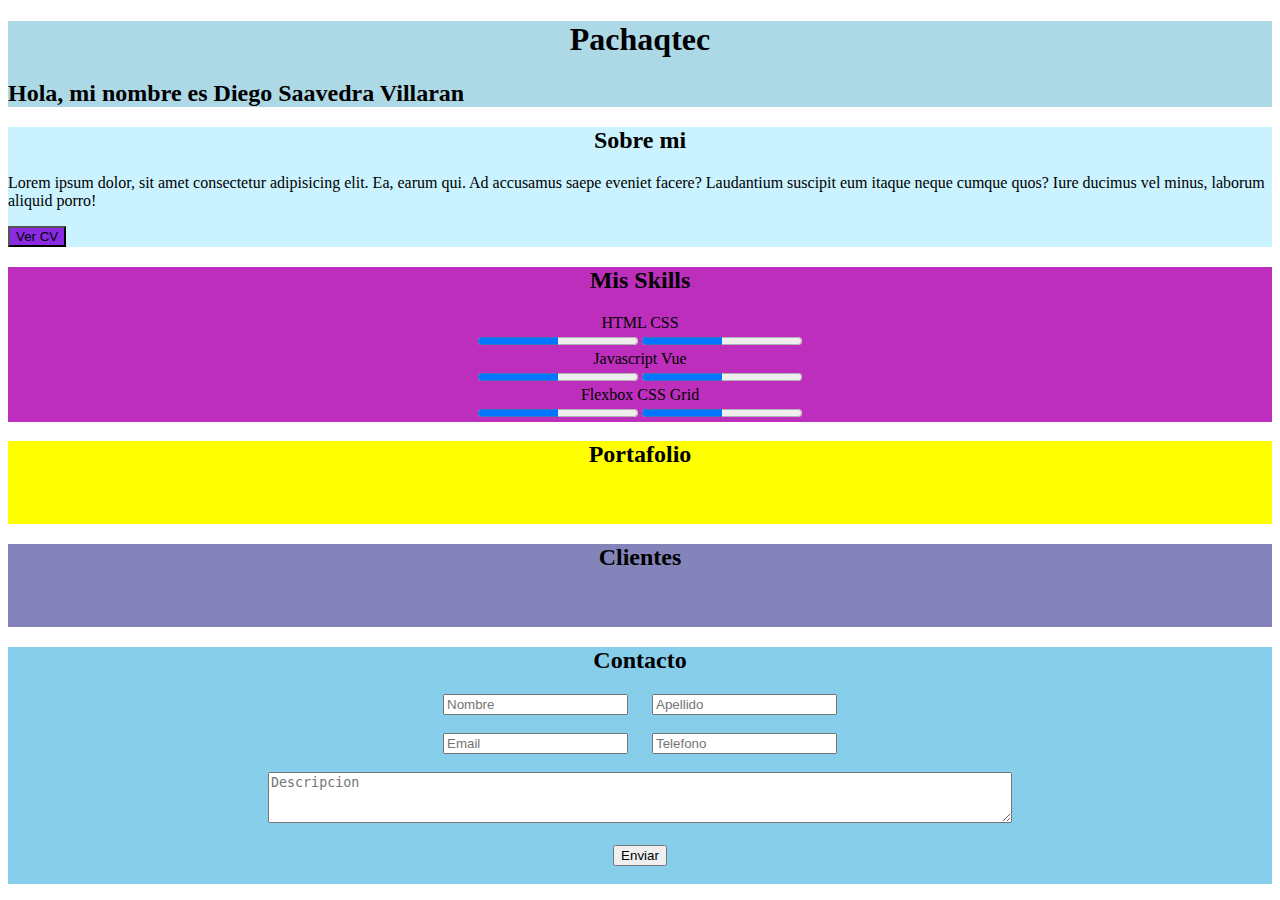
<file: index.html>
<!DOCTYPE html>
<html lang="en">
<head>
    <meta charset="UTF-8">
    <meta name="viewport" content="width=device-width, initial-scale=1.0">
    <title>Caso 3</title>
    <link rel="stylesheet" href="./main.css">

</head>

    <section id="Titulo">
    
    <h1 id="Pachaqtec">Pachaqtec</h1>

    <h2 id="Hola">Hola, mi nombre es Diego Saavedra Villaran</h2>

    </section>

<body>
    

    <section id="Sobremi">
    <h2 id="Tsobremi">Sobre mi</h2>
    <p>
        Lorem ipsum dolor, sit amet consectetur adipisicing elit. Ea, earum qui. Ad accusamus 
        saepe eveniet facere? Laudantium suscipit eum itaque neque cumque quos? Iure ducimus vel minus, 
        laborum aliquid porro!
    </p>

    <button id="vercv">Ver CV</button>
    </section>

    <section id="Misskills">
    <h2>Mis Skills</h2>

    <section id="MK2">
    <label id="HTML" for="HTML">HTML</label>
    <label id="CSS" for="CSS">CSS</label>

    <br>

    <progress value="0.5"></progress>
    <progress value="0.5"></progress>

    <br>
    <label for="Javascript">Javascript</label>
    <label for="Vue">Vue</label>
    <br>

    <progress value="0.5"></progress>
    <progress value="0.5"></progress>

    <br>
    <label for="Flexbox">Flexbox</label>
    <label for="CSS Grid">CSS Grid</label>
    <br>

    <progress value="0.5"></progress>
    <progress value="0.5"></progress>
    </section>
    
    </section>

    <section id="Portafolio">
    <h2>Portafolio</h2>
    <br>
    <br>

    </section>

    <section id="Clientes">
    <h2>Clientes</h2>
    <br>
    <br>

    
    </section>

    <section id="Contacto">
    <h2>Contacto</h2>
    
    <form action="#">
    
    <div>
    <input id="nombre" type="text" placeholder="Nombre" required pattern="[A-Za-z]+">
    <input id="apellido" type="text" placeholder="Apellido" required pattern="[A-Za-z]+">
    </div>
    <br>

    <div>
    <input id="email" name="Email" type="email" placeholder="Email" required>
    <input id="telefono" name="Telefono" type="number" placeholder="Telefono" minlength="7" maxlength="12" required pattern="[0-9]+">
    </div>
    <br>

    <div>
        <textarea name="Descripcion" id="Descripcion" placeholder="Descripcion" cols="90" rows="3" required pattern="[A-Za-z]"></textarea>
    </div>
    <br>

    <div>
        <button type="submit"> Enviar</button>
    </div>
    <br>

    </form>
    
    </section>
</body>
</html>
</file>
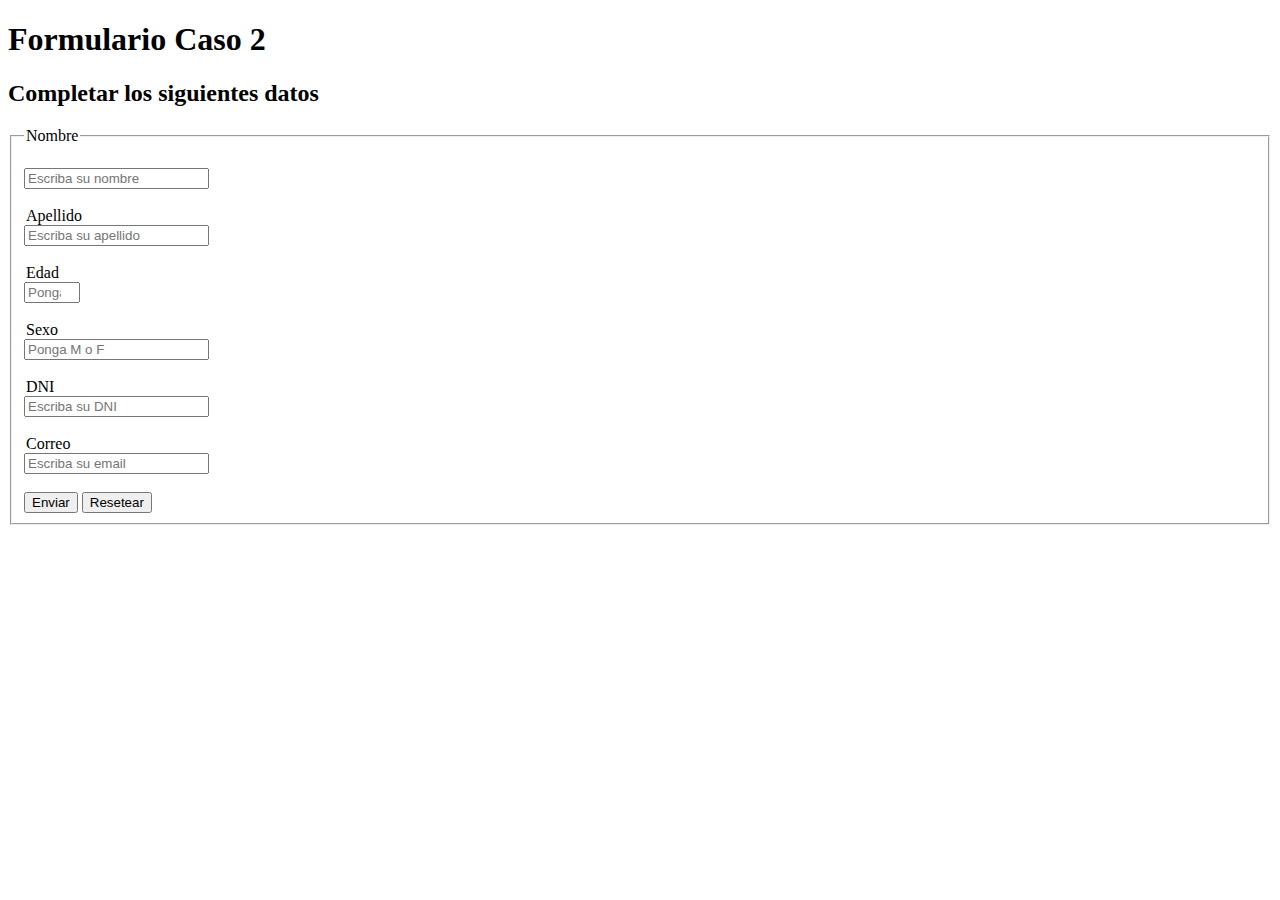
<file: form.html>
<!DOCTYPE html>
<html lang="en">
<head>
    <meta charset="UTF-8">
    <meta name="viewport" content="width=device-width, initial-scale=1.0">
    <title>Caso 2</title>
    <link rel="stylesheet" href="./caso2.css">

</head>

    <h1>Formulario Caso 2</h1>

<body>
    <h2>Completar los siguientes datos</h2>

    <form action="#">
        
        <fieldset>
        
        <br>
        <legend for="nombre">Nombre</legend>
        <input type="text" id="nombre" placeholder="Escriba su nombre" required pattern="[A-Za-z]+">
        <br>

        <br>
        <legend for="apellido">Apellido</legend>
        <input id="apellido" type="text" placeholder="Escriba su apellido" required pattern="[A-Za-z]+">
        <br>

        <br>
        <legend for="edad">Edad</legend>
        <input id="edad" type="number" placeholder="Ponga su edad" required min="18" max="80">
        <br>

        <br>
        <legend for="sexo">Sexo</legend>
        <input id="sexo" type="sex" placeholder="Ponga M o F" required pattern="M|F">
        <br>

        <br>
        <legend for="DNI">DNI</legend>
        <input id="DNI" type="text" placeholder="Escriba su DNI" minlength="8" required pattern="[A-Za-z0-9]+">
        <br>

        <br>
        <legend for="Correo">Correo</legend>
        <input id="Correo" type="email" placeholder="Escriba su email" required>
        <br>

        <br>
        <button type="submit">Enviar</button>
        <button type="reset">Resetear</button>
        <br>

        </fieldset>

    </form>

</body>
</html>
</file>
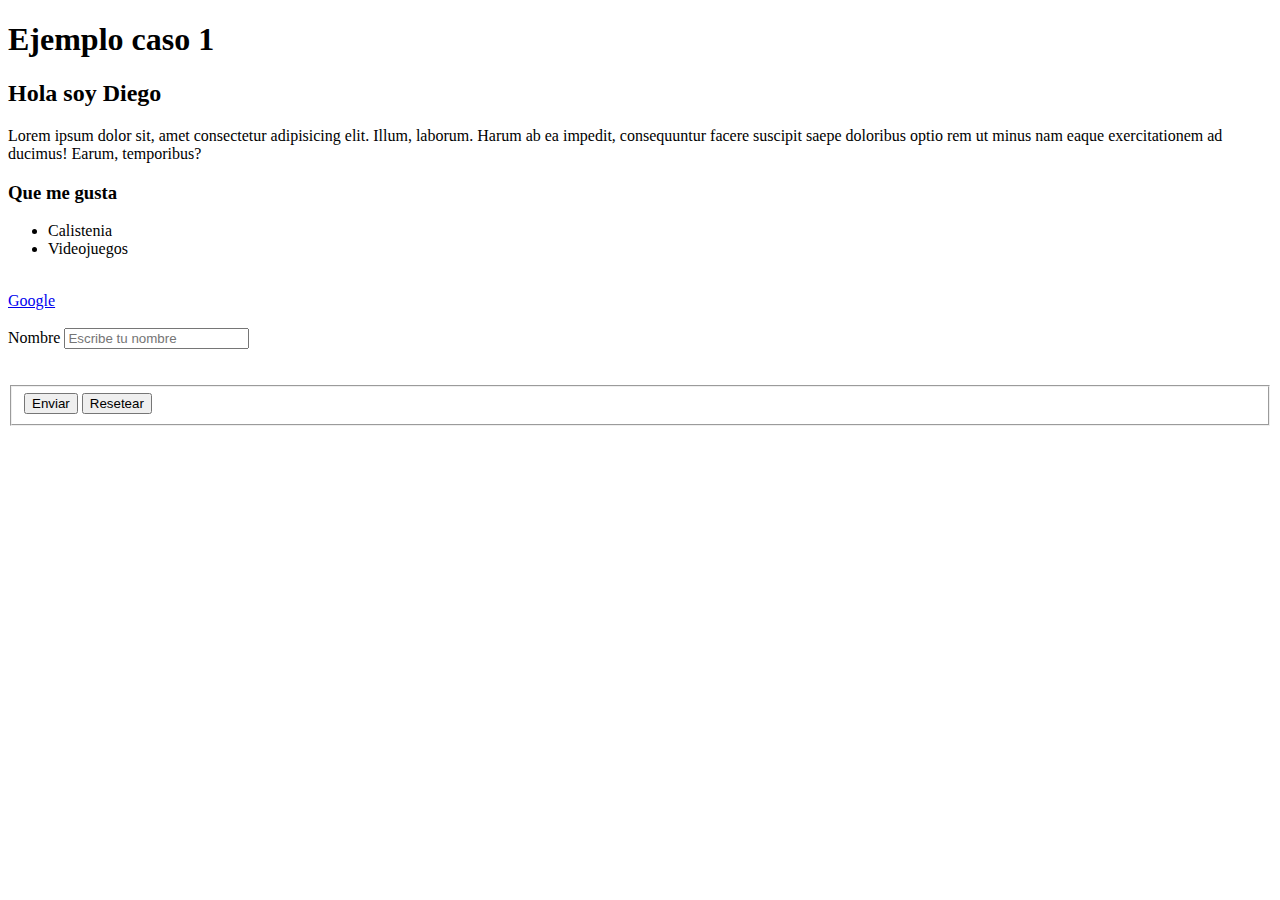
<file: tags-form.html>
<!DOCTYPE html>
<html lang="en">
<head>
    <meta charset="UTF-8">
    <meta name="viewport" content="width=device-width, initial-scale=1.0">
    <title>Caso 1</title>
</head>
    <h1>Ejemplo caso 1</h1>

<body>
    
    <h2>Hola soy Diego</h2>

    <p>
        Lorem ipsum dolor sit, amet consectetur adipisicing elit. Illum, laborum. 
        Harum ab ea impedit, consequuntur facere suscipit saepe doloribus optio rem 
        ut minus nam eaque exercitationem ad ducimus! Earum, temporibus?
    </p>
    
    <h3>Que me gusta</h2>
    <ul name="Que me gusta">
        <li>Calistenia</li>
        <li>Videojuegos</li>
    </ul>

    <br>
    <div>
    <a href="google.com">Google</a>
    </div>
    
    <br>
    <div>
        <label for="Nombre" >Nombre</label>
        <input id="Nombre" name="Nombre" type="text" placeholder="Escribe tu nombre">
    </div>
    <br>

    <br>
    <div>
    <fieldset>
        <button type="submit">Enviar</button>
        <button type="reset">Resetear</button>
    </fieldset>
    </div>

</body>
</html>
</file>
<file: main.css>
#Titulo{
    background-color: lightblue;

}

#Pachaqtec{
    text-align: center;
}


#Sobremi{
    background-color: rgb(202, 242, 255);
    margin-top: 0px;
    margin-bottom: 0px;
}

#Tsobremi{
    text-align: center;
}

#vercv {
    background-color: blueviolet;
    text-emphasis-color: white;
}


#Misskills{
    background-color: rgb(189, 46, 189);
    text-align: center;
}

#HTML {
    text-align: left;
}


#CSS   {
    text-align: center;
}

#Portafolio{
    background-color: yellow;
    text-align: center;
}


#Clientes{
    background-color: rgb(132, 132, 187);
    text-align: center;
}


#Contacto{
    background-color: skyblue;
    text-align: center;
}

#nombre{
    margin-left: 10px;
    margin-right: 10px;
}

#apellido{
    margin-left: 10px;
    margin-right: 10px;
}

#email{
    margin-left: 10px;
    margin-right: 10px;
}

#telefono{
    margin-left: 10px;
    margin-right: 10px;
}
</file>
<file: caso2.css>
#nombre:focus {
    background-color: aqua;
}

#apellido:focus {
    background-color: rebeccapurple;
}

#edad:focus {
    background-color: skyblue;
}

#sexo:focus {
    background-color: red;
}

#DNI:focus {
    background-color: coral;
}

#Correo:focus {
    background-color: goldenrod;
}
</file>
